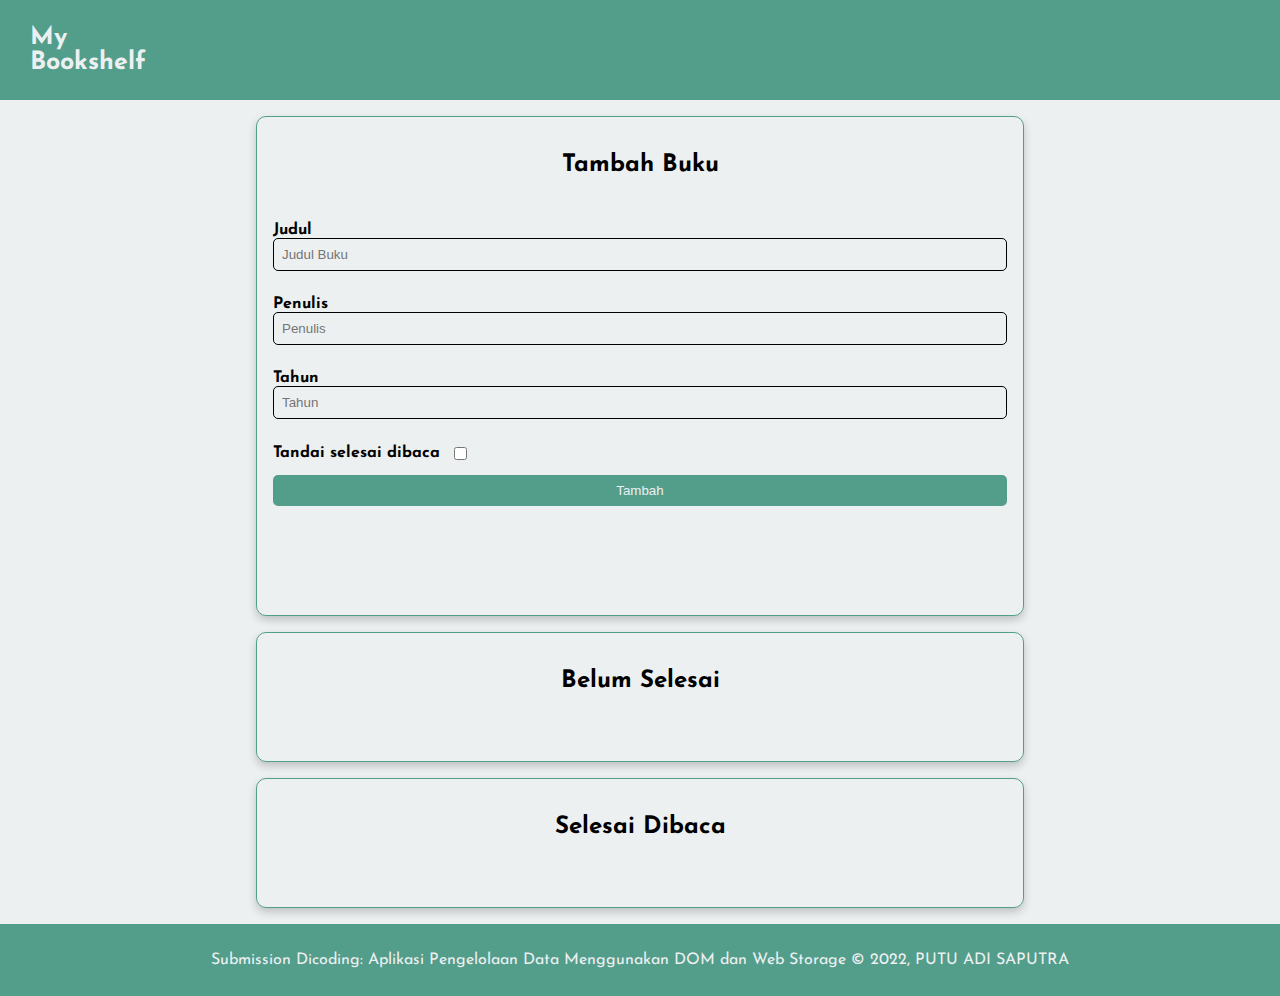
<file: index.html>
<!DOCTYPE html>
<html lang="en">

<head>
    <meta charset="UTF-8">
    <meta http-equiv="X-UA-Compatible" content="IE=edge">
    <meta name="viewport" content="width=device-width, initial-scale=1.0">
    <title>MyBookshef</title>
    <link rel="stylesheet" href="assets/style.css">
</head>

<body>
    <header>
        <h1>My
            <br>
            Bookshelf
        </h1>
    </header>
    <main>
        <section class="input_section">
            <h2>Tambah Buku</h2>
            <form id="inputBook">
                <div class="input">
                    <label for="BookTitle">Judul</label>
                    <input id="BookTitle" type="text" placeholder="Judul Buku" required>
                </div>
                <div class="input">
                    <label for="BookAuthor">Penulis</label>
                    <input id="BookAuthor" type="text" placeholder="Penulis" required>
                </div>
                <div class="input">
                    <label for="BookYear">Tahun</label>
                    <input id="BookYear" type="number" placeholder="Tahun" required>
                </div>
                <div class="input_inline">
                    <label for="BookIsComplete">Tandai selesai dibaca</label>
                    <input id="BookIsComplete" type="checkbox">
                </div>
                <button id="submit" type="submit" value="Submit">Tambah</button>
            </form>
        </section>
        <div class="shelf">
            <section class="book_shelf">
                <h2>Belum Selesai</h2>

                <div id="incompleteBookList" class="book_list">

                </div>
            </section>

            <section class="book_shelf">
                <h2>Selesai Dibaca</h2>

                <div id="completeBookList" class="book_list">

                </div>
            </section>
        </div>
    </main>
    <footer>
        <p>Submission Dicoding:  Aplikasi Pengelolaan Data Menggunakan DOM dan Web Storage &#169; 2022, PUTU ADI SAPUTRA</p>
    </footer>
    <script src="assets/script.js"></script>
</body>

</html>
</file>
<file: assets/style.css>
@import url('https://fonts.googleapis.com/css2?family=Josefin+Sans&display=swap');

body {
    font-family: 'Josefin Sans', sans-serif;
    margin: 0;
    padding: 0;
    background-color: #edf0f1;
}

* {
    box-sizing: border-box;
}

html {
    scroll-padding-top: 70px;
}

h1 {
    cursor: pointer;
    font-size: 25px;
    color: #edf0f1;
}


header {
    display: flex;
    justify-content: space-between;
    align-items: center;
    padding: 30px;
    background-color: #539D8B;
    max-height: 100px;
    width: 100%;
    position: sticky;
    top: 0;
}

main {
    max-width: 800px;
    width: 80%;
    margin: 0 auto;
    padding: 16px;

}

.input_section {
    display: flex;
    flex-direction: column;
    padding: 16px;
    box-shadow: 0 4px 8px 0 rgba(0, 0, 0, 0.2);
    border: 1px solid #539D8B;
    border-radius: 10px;
    height: 500px;

}

.input_section>h2 {
    text-align: center;
    color: black;
}

.input_section>form>.input {
    margin: 25px 0;
}

.input_section>form>button {
    background-color: #539D8B;
    color: #edf0f1;
    border: 0;
    border-radius: 5px;
    display: block;
    width: 100%;
    padding: 8px;
    cursor: pointer;
}

.input_section>form>button:hover {
    font-weight: bold;
    background-color: #5db19c;
}

.input_section>form>.input>input {
    display: block;
    width: 100%;
    padding: 8px;
    border-radius: 5px;
    border: 1px solid black;
    background-color: #edf0f1;
}


.input_section>form>.input>label {
    color: black;
    font-weight: bold;
}

.input_section>form>.input_inline {
    margin: 12px 0;
    display: flex;
    align-items: center;
}

.input_section>form>.input_inline>label {
    color: black;
    font-weight: bold;
    margin-right: 10px;
}

.book_shelf {
    margin: 16px 0 0 0;
    box-shadow: 0 4px 8px 0 rgba(0, 0, 0, 0.2);
    border: 1px solid #539D8B;
    padding: 16px;
    border-radius: 10px;
}

.book_shelf>h2 {
    color: black;
    text-align: center;
}

.book_shelf>.book_list {
    padding: 16px;
}

.book_shelf>.book_list>.book_item {
    padding: 8px 16px 16px 16px;
    border: 1px solid #539D8B;
    box-shadow: 0 4px 8px 0 rgba(0, 0, 0, 0.2);
    border-radius: 5px;
    margin: 10px 0;
}

.book_shelf>.book_list>.book_item>h3,
p {
    margin: 8px 0;
}

.book_shelf>.book_list>.book_item>.pindah {
    color: #edf0f1;
    background-color: #539D8B;
    box-shadow: 0 4px 8px 0 rgba(0, 0, 0, 0.2);
    border: none;
    cursor: pointer;
    padding: 5px;
    margin: 5px;
    border-radius: 5px;

}

.book_shelf>.book_list>.book_item>.pindah:hover {
    font-weight: lighter;
    background-color: #5db19c;

}

.book_shelf>.book_list>.book_item>.hapus {
    color: #edf0f1;
    background-color: rgb(202, 7, 7);
    box-shadow: 0 4px 8px 0 rgba(0, 0, 0, 0.2);
    border: none;
    cursor: pointer;
    padding: 5px;
    margin: 5px;
    border-radius: 5px;
}

.book_shelf>.book_list>.book_item>.hapus:hover {
    background-color: rgb(228, 6, 6);
}

footer {
    padding: 20px;
    color: #edf0f1;
    background-color: #539D8B;
    text-align: center;
    font-weight: 500px;
    position: sticky;
}
</file>
